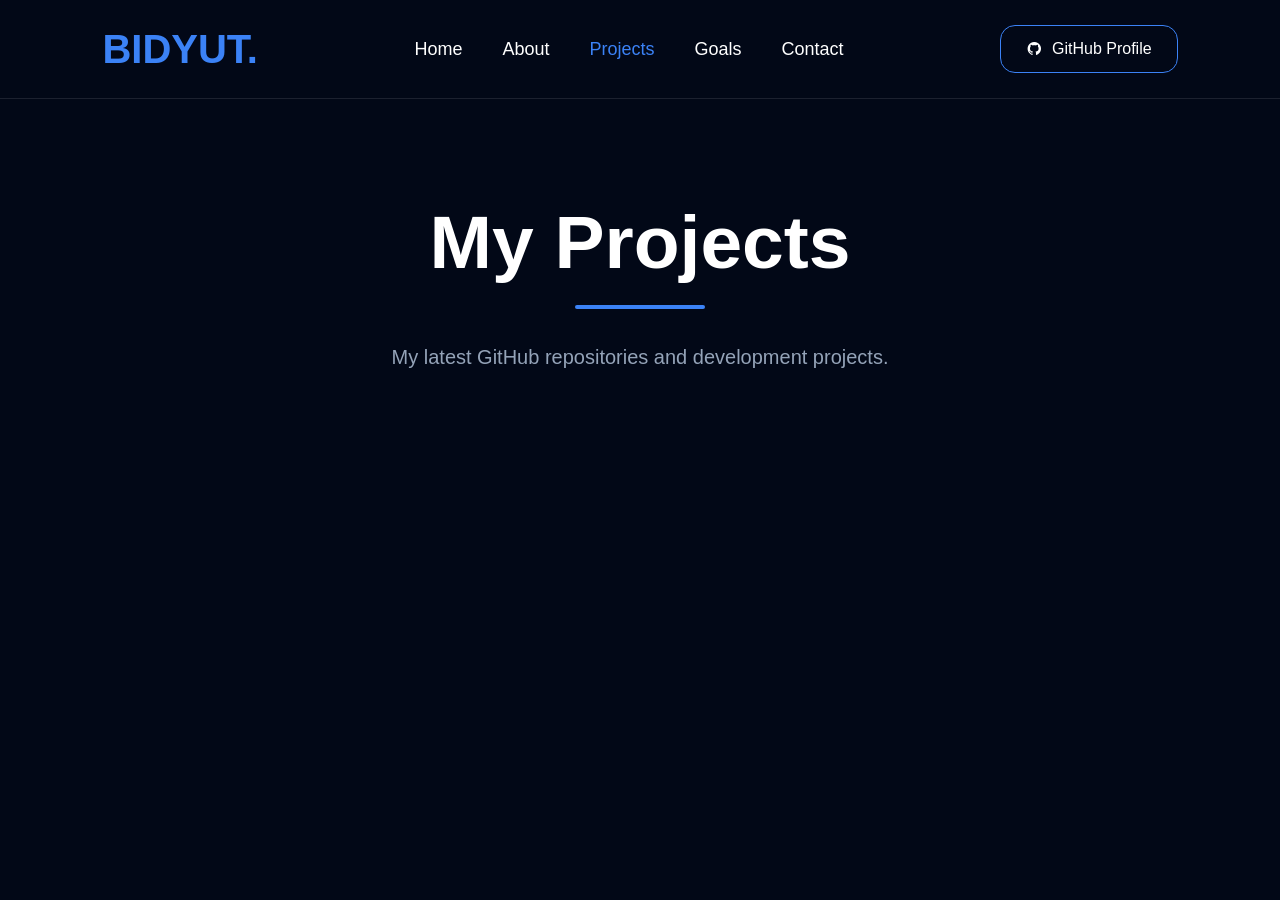
<file: projects.html>
<!DOCTYPE html>
<html lang="en">

<head>

    <meta charset="UTF-8">
    <meta name="viewport" content="width=device-width, initial-scale=1.0, maximum-scale=1.0, user-scalable=no, viewport-fit=cover">

    <title>Projects | Bidyut</title>

    <link rel="stylesheet" href="assets/css/projects.css">
    <link rel="stylesheet" href="assets/css/responsive.css">

    <link href='https://unpkg.com/boxicons@2.1.4/css/boxicons.min.css' rel='stylesheet'>

</head>

<body>

    <!-- NAVBAR -->

    <header class="header">

        <div class="logo">
            BIDYUT.
        </div>

        <nav class="navbar">

            <a href="index.html">Home</a>
            <a href="about.html">About</a>
            <a href="projects.html" class="active">Projects</a>
            <a href="goals.html">Goals</a>
            <a href="contact.html">Contact</a>

        </nav>

        <a href="https://github.com/Bidyut-Kumar-Ghosh"
           target="_blank"
           class="github-btn">

            <i class='bx bxl-github'></i>
            GitHub Profile

        </a>

        <button class="hamburger" id="hamburger">
            <span></span>
            <span></span>
            <span></span>
        </button>

    </header>

    <!-- PROJECTS SECTION -->

    <section class="projects">

        <h1 class="section-title">
            My Projects
        </h1>

        <div class="title-line"></div>

        <p class="project-subtitle">
            My latest GitHub repositories and development projects.
        </p>

        <!-- DYNAMIC PROJECTS -->

        <div class="project-container" id="projectContainer">

        </div>

    </section>

    <!-- JS -->

    <script src="assets/js/projects.js"></script>
    <script src="assets/js/main.js"></script>
</body>

</html>
</file>
<file: assets/css/projects.css>
*{
    margin:0;
    padding:0;
    box-sizing:border-box;
    font-family:Arial, Helvetica, sans-serif;
}

body{
    background:#020817;
    color:white;
}

/* HEADER */

.header{
    width:100%;
    padding:25px 8%;
    display:flex;
    justify-content:space-between;
    align-items:center;
    border-bottom:1px solid rgba(255,255,255,0.1);
}

.logo{
    font-size:40px;
    font-weight:bold;
    color:#3b82f6;
}

.navbar{
    display:flex;
    gap:40px;
}

.navbar a{
    color:white;
    text-decoration:none;
    font-size:18px;
    transition:0.3s;
}

.navbar a:hover{
    color:#3b82f6;
}

.active{
    color:#3b82f6 !important;
}

.github-btn{
    padding:14px 25px;
    border:1px solid #3b82f6;
    border-radius:15px;
    color:white;
    text-decoration:none;
    display:flex;
    align-items:center;
    gap:10px;
    transition:0.3s;
}

.github-btn:hover{
    background:#2563eb;
}

/* PROJECTS */

.projects{
    padding:100px 8%;
}

.section-title{
    text-align:center;
    font-size:75px;
    margin-bottom:15px;
}

.title-line{
    width:130px;
    height:4px;
    background:#3b82f6;
    margin:20px auto;
    border-radius:10px;
}

.project-subtitle{
    text-align:center;
    max-width:800px;
    margin:30px auto 80px;
    color:#94a3b8;
    line-height:1.8;
    font-size:20px;
}

.project-container{
    display:grid;
    grid-template-columns:repeat(auto-fit,minmax(450px,1fr));
    gap:35px;
}

/* CARD */

.project-card{
    background:#071226;
    border:1px solid rgba(255,255,255,0.1);
    border-radius:30px;
    overflow:hidden;
    transition:0.4s;
}

.project-card:hover{
    transform:translateY(-10px);
    border-color:#2563eb;
}

.project-top{
    display:flex;
    gap:25px;
    padding:35px;
}

.project-icon{
    width:120px;
    height:120px;
    border-radius:25px;
    display:flex;
    align-items:center;
    justify-content:center;
    font-size:55px;
    flex-shrink:0;
    background:linear-gradient(135deg,#2563eb,#7c3aed);
}

.project-info h2{
    font-size:38px;
    margin-bottom:18px;
}

.project-info p{
    color:#cbd5e1;
    line-height:1.8;
    font-size:18px;
}

/* BOTTOM */

.project-bottom{
    border-top:1px solid rgba(255,255,255,0.08);
    padding:25px 35px;
    display:flex;
    justify-content:space-between;
    align-items:center;
    flex-wrap:wrap;
    gap:15px;
}

.project-bottom span{
    display:flex;
    align-items:center;
    gap:10px;
    color:#cbd5e1;
    font-size:17px;
}

.dot{
    width:13px;
    height:13px;
    border-radius:50%;
    background:#facc15;
}

/* BUTTON */

.project-links{
    padding:0 35px 35px;
}

.btn{
    display:inline-block;
    padding:13px 28px;
    background:#2563eb;
    color:white;
    text-decoration:none;
    border-radius:12px;
    transition:0.3s;
}

.btn:hover{
    transform:scale(1.05);
}

/* MOBILE */

@media(max-width:900px){

    .header{
        flex-direction:column;
        gap:25px;
    }

    .navbar{
        gap:20px;
        flex-wrap:wrap;
        justify-content:center;
    }

    .section-title{
        font-size:55px;
    }

    .project-container{
        grid-template-columns:1fr;
    }

    .project-top{
        flex-direction:column;
    }

    .project-icon{
        width:90px;
        height:90px;
        font-size:40px;
    }

    .project-info h2{
        font-size:30px;
    }

}
</file>
<file: assets/css/responsive.css>
/* Hamburger Menu Styles */
.hamburger {
    display: none;
    flex-direction: column;
    cursor: pointer;
    background: none;
    border: none;
    padding: 0.5rem;
    gap: 0.4rem;
    margin-left: auto;
    z-index: 1001;
}

.hamburger span {
    display: block;
    width: 25px;
    height: 3px;
    background-color: #fff;
    border-radius: 2px;
    transition: all 0.3s ease;
}

.hamburger.active span:nth-child(1) {
    transform: rotate(45deg) translate(10px, 10px);
}

.hamburger.active span:nth-child(2) {
    opacity: 0;
}

.hamburger.active span:nth-child(3) {
    transform: rotate(-45deg) translate(7px, -7px);
}

@media(max-width:900px){
    .hamburger {
        display: flex;
    }

    .navbar {
        position: fixed !important;
        top: 70px !important;
        left: auto !important;
        right: 0 !important;
        bottom: 0 !important;
        width: 350px !important;
        max-width: 90vw !important;
        display: none !important;
        flex-direction: column !important;
        margin: 0 !important;
        gap: 0 !important;
        background: linear-gradient(135deg, rgba(2, 8, 23, 0.99) 0%, rgba(2, 8, 23, 0.96) 100%) !important;
        backdrop-filter: blur(25px) !important;
        padding: 1.5rem 0 !important;
        z-index: 1000 !important;
        overflow-y: auto !important;
        box-shadow: -3px 0 25px rgba(0, 0, 0, 0.6) !important;
        border-left: 1px solid rgba(59, 130, 246, 0.2) !important;
        animation: slideInRight 0.4s cubic-bezier(0.4, 0, 0.2, 1) !important;
    }

    @keyframes slideInRight {
        from {
            transform: translateX(100%);
            opacity: 0;
        }
        to {
            transform: translateX(0);
            opacity: 1;
        }
    }

    .navbar.active {
        display: flex !important;
    }

    .navbar a {
        display: block !important;
        width: 100% !important;
        padding: 1.3rem 1.8rem !important;
        border-bottom: 1px solid rgba(255, 255, 255, 0.06) !important;
        border-left: none !important;
        transition: all 0.3s ease !important;
        font-weight: 500 !important;
        text-decoration: none !important;
        color: var(--text) !important;
    }

    .navbar a:hover {
        background-color: rgba(59, 130, 246, 0.2) !important;
        padding-left: 2.2rem !important;
        color: #60a5fa !important;
        border-left: 3px solid #3b82f6 !important;
    }

    .navbar a.active {
        color: #60a5fa !important;
        background-color: rgba(59, 130, 246, 0.15) !important;
        border-left: 3px solid #3b82f6 !important;
        padding-left: 1.5rem !important;
    }

    .hero{
        flex-direction:column;
        text-align:center;
        padding-top:100px;
        padding-bottom:50px;
    }

    .hero-image img{
        width:250px;
        margin-top:40px;
    }

    .header {
        padding: 16px 5%;
    }

    .github-btn {
        display: none;
    }
}

@media(max-width:768px){
    .header {
        padding: 14px 4%;
    }

    .logo {
        font-size: 28px;
    }

    .hero {
        padding: 120px 5% 40px;
        gap: 40px;
    }

    .hero-content h1 {
        font-size: 48px;
    }

    .hero-content h3 {
        font-size: 22px;
    }

    .navbar {
        max-width: 300px;
    }
}

@media(max-width:480px){
    .header {
        padding: 12px 3%;
    }

    .logo {
        font-size: 24px;
    }

    .hero {
        padding: 100px 4% 30px;
        gap: 30px;
    }

    .hero-content h1 {
        font-size: 36px;
    }

    .hero-content h3 {
        font-size: 18px;
    }

    .navbar {
        max-width: 100%;
        width: 100%;
    }

    .navbar a {
        padding: 1rem 1.5rem;
    }
}
</file>
